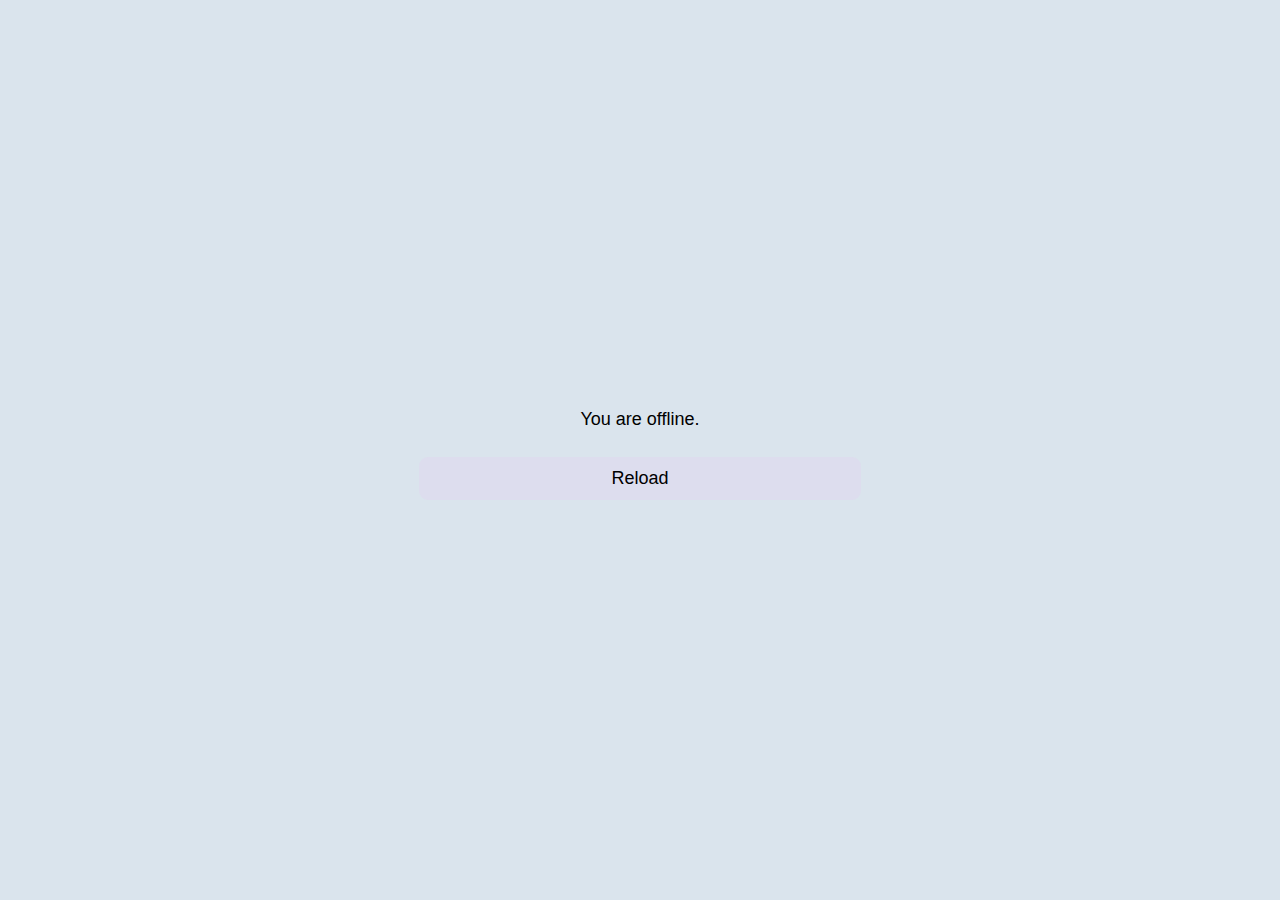
<file: src/resources/offline.html>
<!DOCTYPE html>
<!--
 Copyright (c) 2019 Nadav Tasher
 https://github.com/NadavTasher/BaseTemplate/
-->
<html lang="en">
<head>
    <meta charset="UTF-8">
    <meta name="viewport" content="width=device-width, initial-scale=1, maximum-scale=5, user-scalable=yes, minimal-ui"/>
    <meta name="mobile-web-app-capable" content="yes">
    <meta name="theme-color" content="#dae4ed"/>
    <link rel="icon"
          href="[data-uri]"/>
    <title>Offline</title>
    <noscript></noscript>
    <style>

        html {
            /* Overflow */
            overflow-x: hidden;
            /* Flex */
            display: flex;
            flex-direction: column;
            /* Alignment */
            justify-content: center;
            justify-items: center;
            align-content: center;
            align-items: center;
            /* Positioning */
            position: fixed;
            /* Sides */
            top: 0;
            bottom: 0;
            left: 0;
            right: 0;
            /* Sizing */
            height: 100%;
            width: 100%;
        }

        body {
            /* Sizing */
            width: 100%;
            /* Background */
            -webkit-background-size: cover;
            -moz-background-size: cover;
            -o-background-size: cover;
            background-size: cover;
            background-attachment: fixed;
            background-repeat: no-repeat;
        }

        textarea {
            text-align: left !important;
            text-align-last: left !important;
        }

        [text = ""], [text = true], a, p, [input = ""], [input = true], button, input, select, textarea, [row = ""], [row = true], [column = ""], [column = true], div, body {
            /* WebKit */
            -webkit-appearance: none;
            /* Display */
            display: flex;
            flex-direction: column;
            /* Text */
            color: black;
            font-size: large;
            font-family: Arial, ArialHebrew, sans-serif;
            /* Text Alignment */
            text-align: center;
            text-align-last: center;
        }

        [text = ""], [text = true], a, p {
            flex-flow: wrap;
            height: auto;
        }

        [text = ""], [text = true], a, p, [input = ""], [input = true], button, input, select, textarea {
            /* Positioning */
            margin: 1vh;
            padding: 1vh;
            /* Alignment */
            justify-content: center;
            justify-items: center;
            align-content: center;
            align-items: stretch;
            /* Shaping */
            border-radius: 1vh;
            border-color: transparent;
        }

        [input = ""], [input = true], button, input, select, textarea {
            transition-duration: 0.2s;
            background-color: #ddddee;
        }

        [input = ""]:hover, [input = true]:hover, button:hover, input:hover, select:hover, textarea:hover {
            background-color: #9999aa;
        }

        [row = ""], [row = true], [column = ""], [column = true], div, body {
            /* Alignment */
            justify-content: center;
            align-content: center;
            /* Positioning */
            margin: 0;
            padding: 0;
        }

        [column = ""], [column = true] {
            /* Flex */
            flex-direction: column;
            /* Alignment */
            align-items: stretch;
        }

        [row = ""], [row = true] {
            /* Flex */
            flex-direction: row;
            /* Alignment */
            align-items: center;
        }

        body {
            background-color: #dae4ed;
            max-width: 460px;
        }

        

    </style>
</head>
<body column>
<p>You are offline.</p>
<button onclick="window.location.reload(true)">Reload</button>
</body>
</html>
</file>
